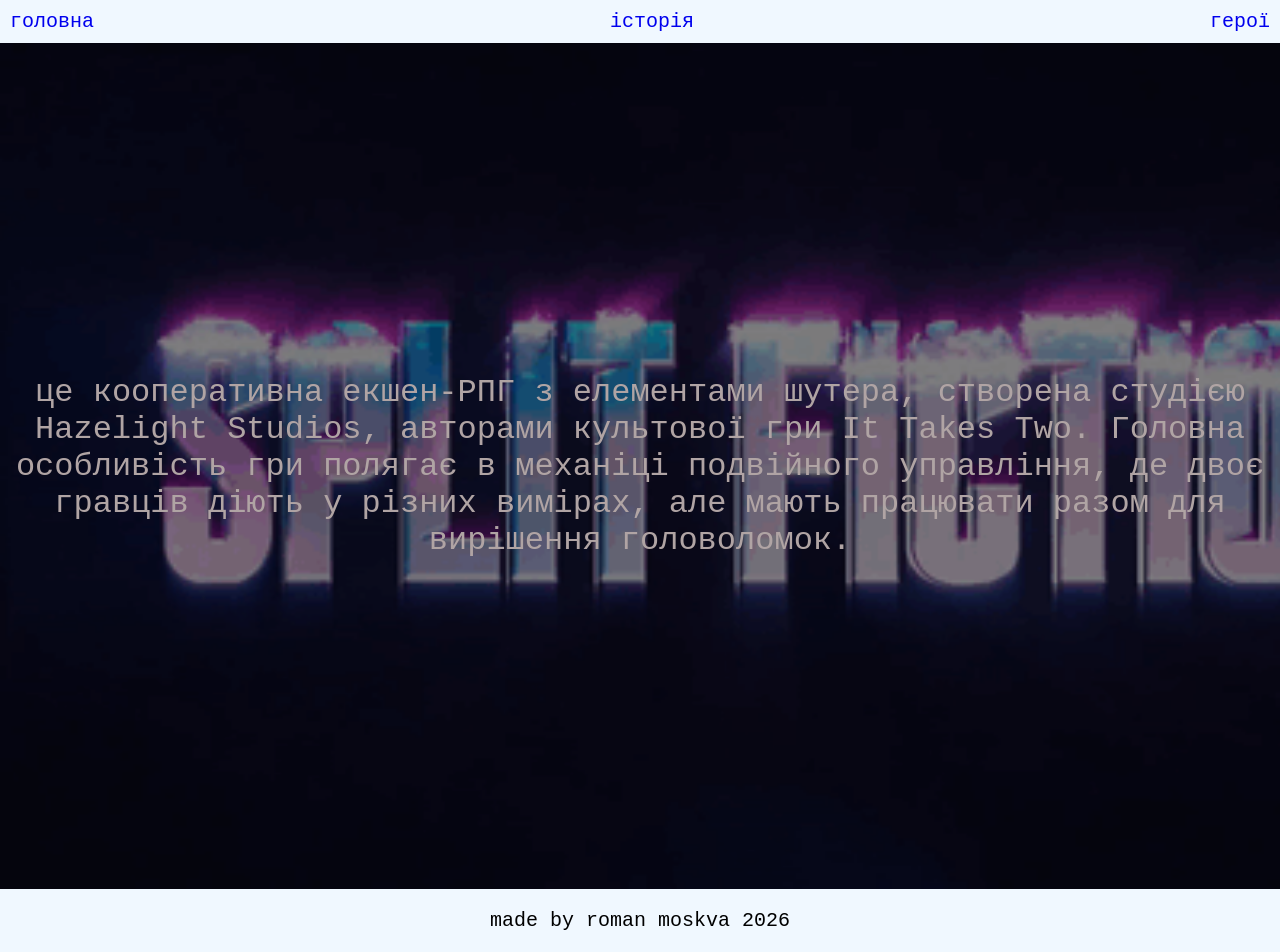
<file: index.html>
<!DOCTYPE html>
<html lang="en">
<head>
    <link rel="stylesheet" href="hi.css">
    <meta charset="UTF-8">
    <meta name="viewport" content="width=device-width, initial-scale=1.0">
    <title>split fiction</title>
</head>
<body align="center">
       <header>
    <nav class="menu">
        <a href="index.html">
            головна
        </a>
        <a href="курсовчик.html">
            історія
        </a>
        <a href="r.html">
            герої
        </a>
      
    </nav>
    </header>
    <article>
        це кооперативна екшен-РПГ з елементами шутера, створена студією Hazelight Studios, авторами культової гри It Takes Two. Головна особливість гри полягає в механіці подвійного управління, де двоє гравців діють у різних вимірах, але мають працювати разом для вирішення головоломок.
    </article>
    <footer>made by roman moskva 2026</footer>
</body>
</html>
</file>
<file: hi.css>
body{
    background-image:url(split-fiction-logo.gif);
    background-repeat: no-repeat;
    background-size: cover;
    font-family: 'Courier New';
    height:100vh;
    font-size:2rem;
    margin:0;
}
.menu{
    display:flex;
    justify-content: space-between;
    list-style: none;
    padding:0;
    margin:0;
    background-color: aliceblue;
    font-size: 20px;
}
article{
    color:rgb(176, 164, 164);
    height:94vh;
    display:flex;
    align-items: center;
    background-color: rgba(0,0,0,0.4);
}
a{
    padding: 10px;
    text-decoration: none;

}
a:hover{
    font-weight:700;
    border-bottom:1px solid purple;
}
footer{
  background-color: aliceblue;
    font-size: 20px;
    padding: 20px;   
}
@media (max-width:800px){
    main{
        display:flex;
        flex-direction:column;
        justify-content: center;
    }
    body{
        height: auto;
    }
    
}
</file>
